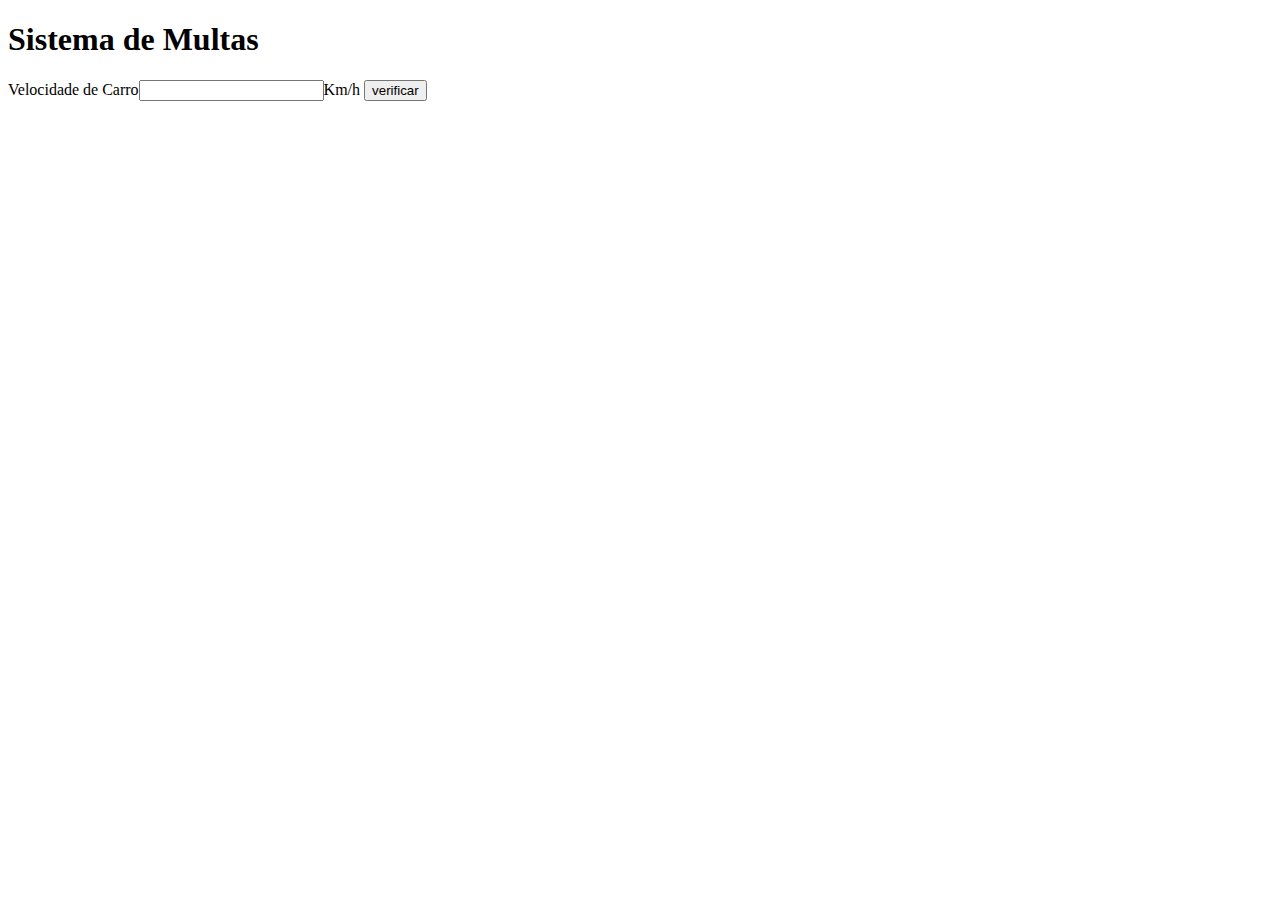
<file: index.html>
<!DOCTYPE html>
<html lang="pt-br">
<head>
    <meta charset="UTF-8">
    <meta http-equiv="X-UA-Compatible" content="IE=edge">
    <meta name="viewport" content="width=device-width, initial-scale=1.0">
    <title>DETRAN</title>
</head>
<body>
    <h1>Sistema de Multas</h1>
    Velocidade de Carro<input type="number" name="txtvel" id="txtvel">Km/h
    <input type="button" value="verificar" onclick="calcular()">
    <div id="res"></div>
    <script>
        function calcular() {
        var txtv = window.document.querySelector('input#txtvel')
        var res = window.document.querySelector('div#res')
        var vel = Number(txtv.value)
        res.innerHTML = `<p>Sua velocidade atual é de <strong>${vel}Km/h</strong></p>`
        if(vel >= 60){
            res.innerHTML += `<p>Você está sendo<strong> MULTADO </strong>por excesso de velocidade</p>`
        }
        
        res.innerHTML += `<p>Dirija sempre com o cinto de segurança!</p>`
        }
    </script>
    
</body>
</html>
</file>
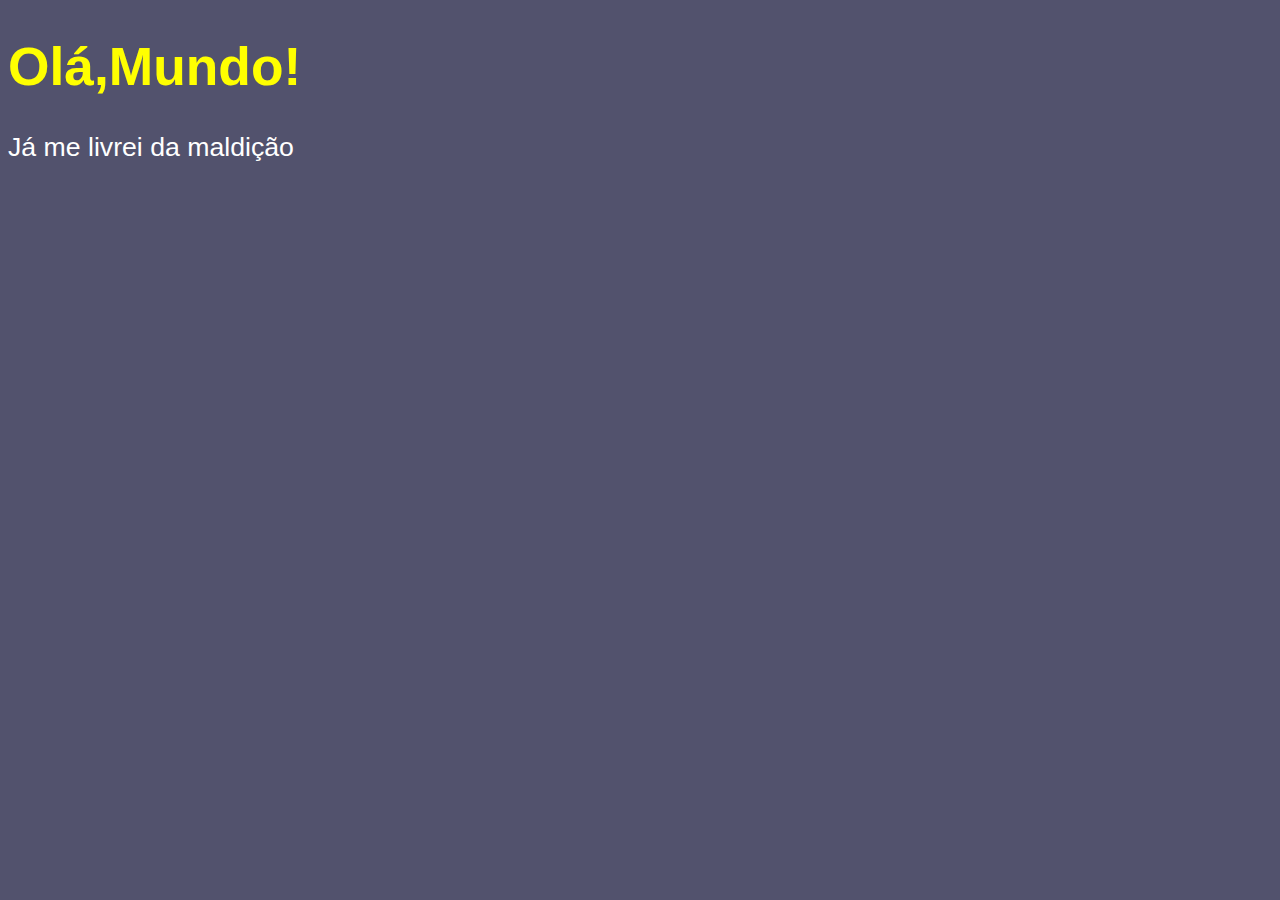
<file: ex001/index.html>
<!DOCTYPE html>
<html lang="pt-br">
<head>
    <meta charset="UTF-8">
    <meta http-equiv="X-UA-Compatible" content="IE=edge">
    <meta name="viewport" content="width=device-width, initial-scale=1.0">
    <title>Meu primeiro programa</title>
    <style>
        body{
            background-color: rgb(82, 82, 109);
            color: white;
            font: normal 20pt Arial;
        }
        h1{
            color: yellow;
        }
    </style>
</head>
<body>
  <h1>Olá,Mundo! </h1> 
  <p>Já me livrei da maldição</p>
  <script>
      window.alert('Minha primeira mensagem!')/*script que cria uma janela com mensagem*/
      window.confirm('Está gostando de JavaScript?')/*script que cria uma janela com comfirmação*/
      window.prompt('Qual é o seu nome?')/*Janela de interação com o usuário*/
  </script>
</body>
</html>
</file>
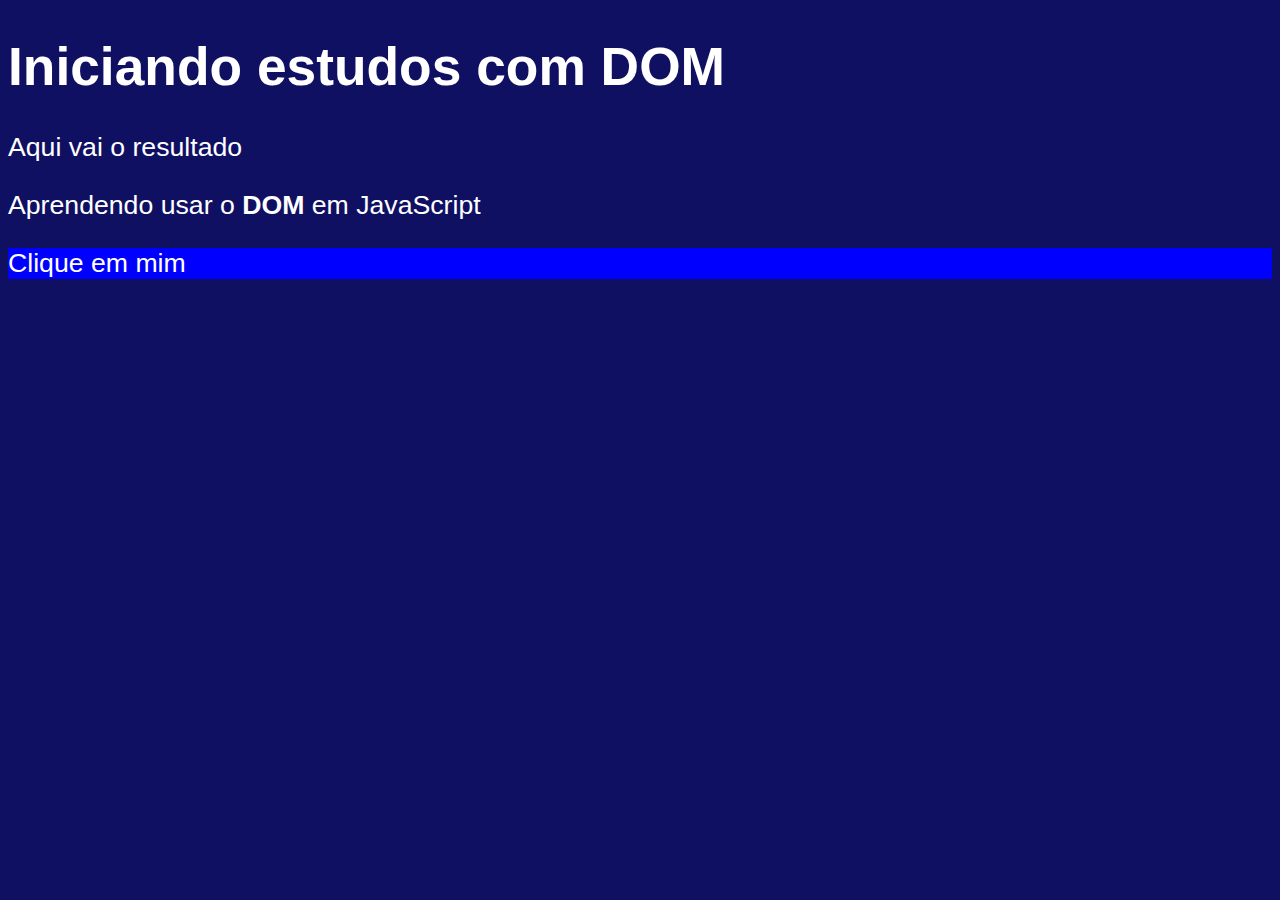
<file: ex005/index.html>
<!DOCTYPE html>
<html lang="pt-BR">
<head>
    <meta charset="UTF-8">
    <meta http-equiv="X-UA-Compatible" content="IE=edge">
    <meta name="viewport" content="width=device-width, initial-scale=1.0">
    <title>Primeiros Passos com o DOM</title>
    <style>
        body{
            background-color: rgb(16, 16, 99);
            color: white;
            font:normal 20pt Arial;
        }
    </style>
</head>
<body>
    <h1>Iniciando estudos com DOM</h1>
    <p>Aqui vai o resultado</p>
    <p>Aprendendo usar o<strong> DOM  </strong>em JavaScript</p>
    <div id="msg">Clique em mim</div> 
    <script>
        var corpo = window.document.body
        var p1 = window.document.getElementsByTagName('p')[1]
        /*
       var d = window.document.getElementById('msg')
       d.style.background = 'green'
       d.innerText = 'Estou aguardando...'*/
       var d = window.document.querySelector('div#msg')
       d.style.background = 'blue'

      
        
       
    </script>   
</body>
</html>
</file>
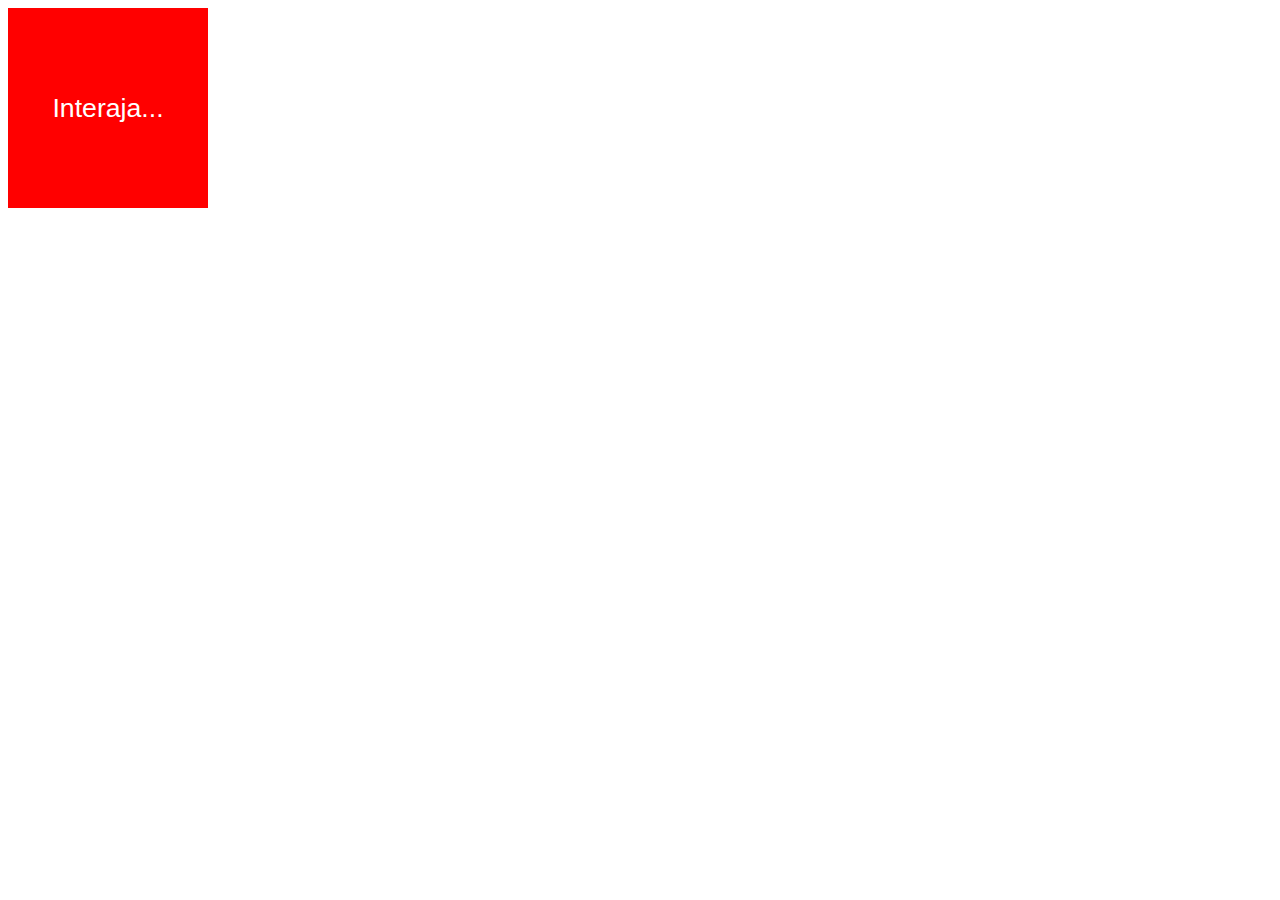
<file: ex006/index.html>
<!DOCTYPE html>
<html lang="pt-br">
<head>
    <meta charset="UTF-8">
    <meta http-equiv="X-UA-Compatible" content="IE=edge">
    <meta name="viewport" content="width=device-width, initial-scale=1.0">
    <title>Eventos DOM</title>
    <style>
        div#area{
            font: normal 20pt Arial;
            background:red;
            color:white;
            width: 200px;
            height: 200px;
            line-height: 200px;
            text-align: center;

        }
    </style>
    
</head>
<body>
    <div id="area" >
        Interaja...
    </div>
    <script>
        var a = window.document.getElementById('area')
        a. addEventListener('click', clicar)
        a.addEventListener('mouseenter', entrar)
        a.addEventListener('mouseout', sair)
 
        function clicar(){
        a.innerText = 'Clicou!'
        a.style.background='orange'

        }

        function entrar(){
        a.innerText = 'Entrou'
        a.style.background = 'blue'

        }
        function sair(){
        a.innerText = 'Saiu'
        a.style.background = 'red'

        }
    </script>
    
</body>
</html>
</file>
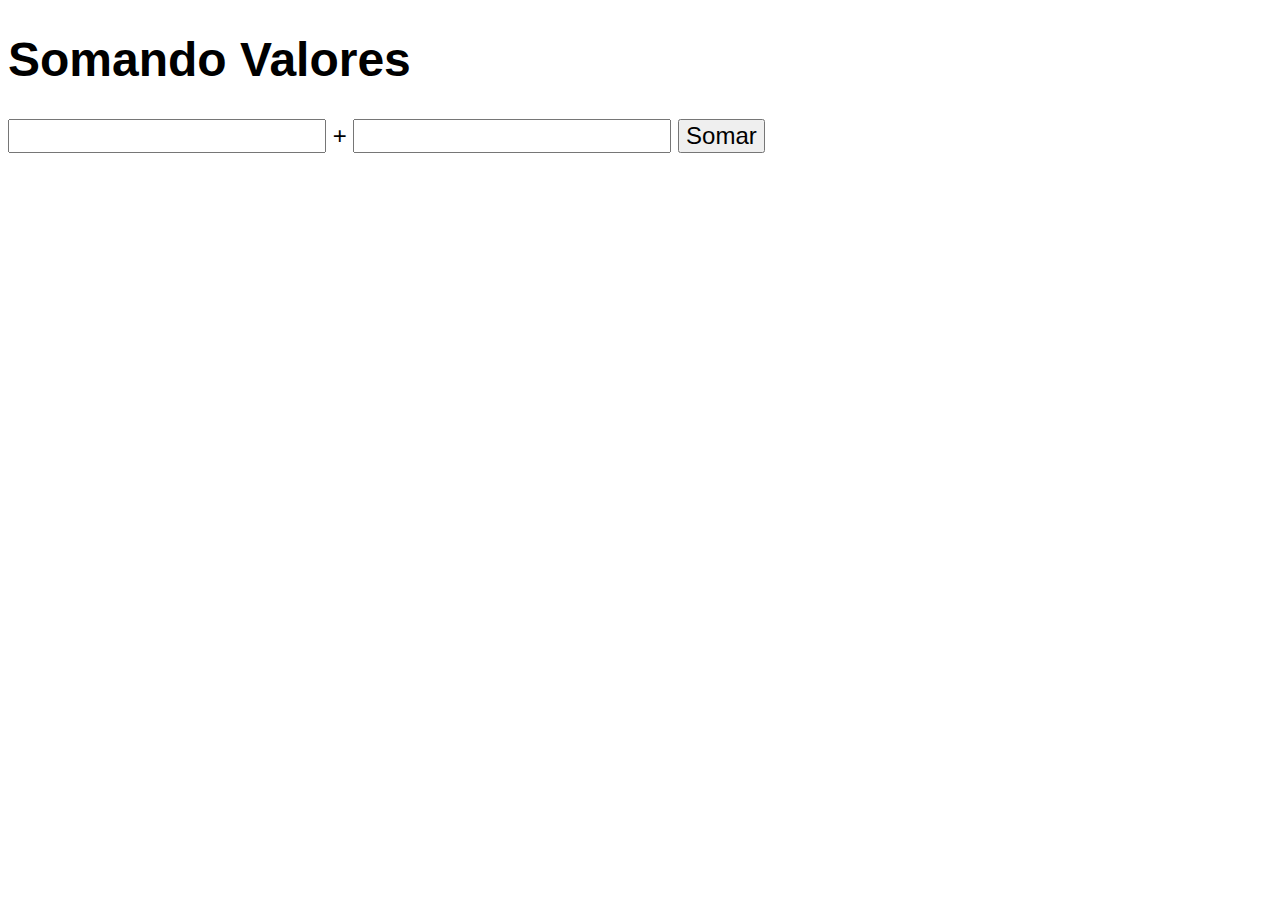
<file: ex007/index.html>
<!DOCTYPE html>
<html lang="pt-br">
<head>
    <meta charset="UTF-8">
    <meta http-equiv="X-UA-Compatible" content="IE=edge">
    <meta name="viewport" content="width=device-width, initial-scale=1.0">
    <title>Somando Números</title>
    <style>
        body{
            font: normal 18pt Arial;
            
        }

        input{
            font: normal 18pt Arial;
        }
        div#resu{
            font-weight: bold;
            
        }
    </style>
</head>
<body>
   <h1>Somando Valores</h1> 
   <input type="number" name="txtn1" id="txtn1"> + 
   <input type = "number" name="txtn2" id="txtn2">
   <input type="button" value="Somar" onclick="somar()">
   <div id="resu"></div>

   <script>

       function somar () {
           var tn1 = window.document.getElementById('txtn1')
           var tn2 = window.document.querySelector('input#txtn2')
           var res = window.document.getElementById('resu')
           var n1 = Number(tn1.value)
           var n2 = Number(tn2.value)
           var s = n1 + n2
           resu.innerHTML= `A soma entre ${n1} e ${n2} é igual á ${s}`
       }
   </script>
</file>
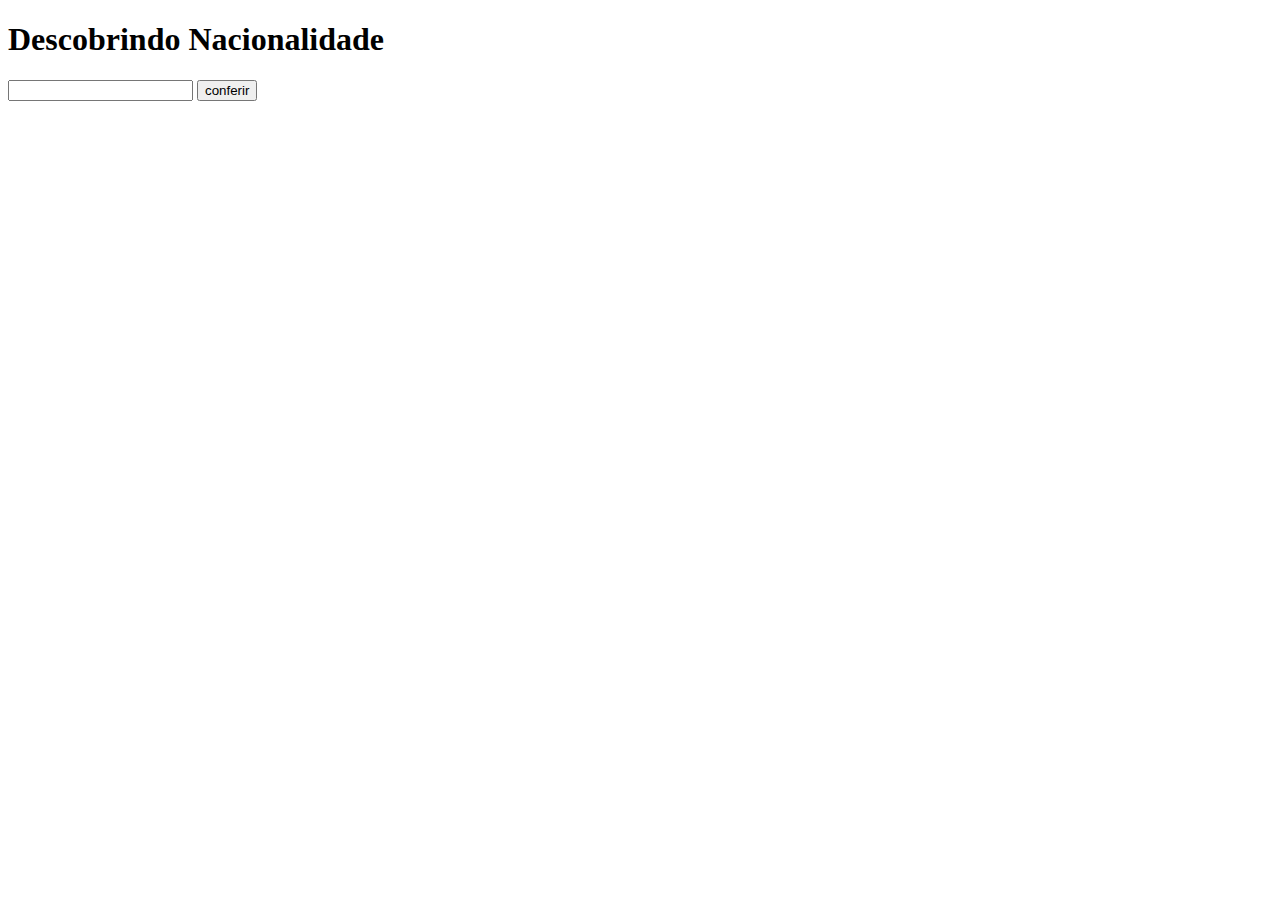
<file: ex009/index.html>
<!DOCTYPE html>
<html lang="en">
<head>
    <meta charset="UTF-8">
    <meta http-equiv="X-UA-Compatible" content="IE=edge">
    <meta name="viewport" content="width=device-width, initial-scale=1.0">
    <title>Nacionalidade</title>
    <style>

    </style>
</head>
<body>
    <h1>Descobrindo Nacionalidade</h1>
    <input type="text "name="txtp1" id="txtp1">
    <input type="button" value="conferir" onclick="calcular()">
    <div id="resu"></div>
    <script>  
    function calcular (){
        var p1= window.document.querySelector('input#txtp1')
        var resu = window.document.querySelector('div#resu')
        var pais = String(p1.value)
       
       
        
        if(pais == 'Brasil'){
            resu.innerHTML=`<p>Você é Brasileiro!!<p>`
               
        }
        else
        {
            resu.innerHTML=`Você é estrangeiro`
        }
    }


    </script>


    
</body>
</html>
</file>
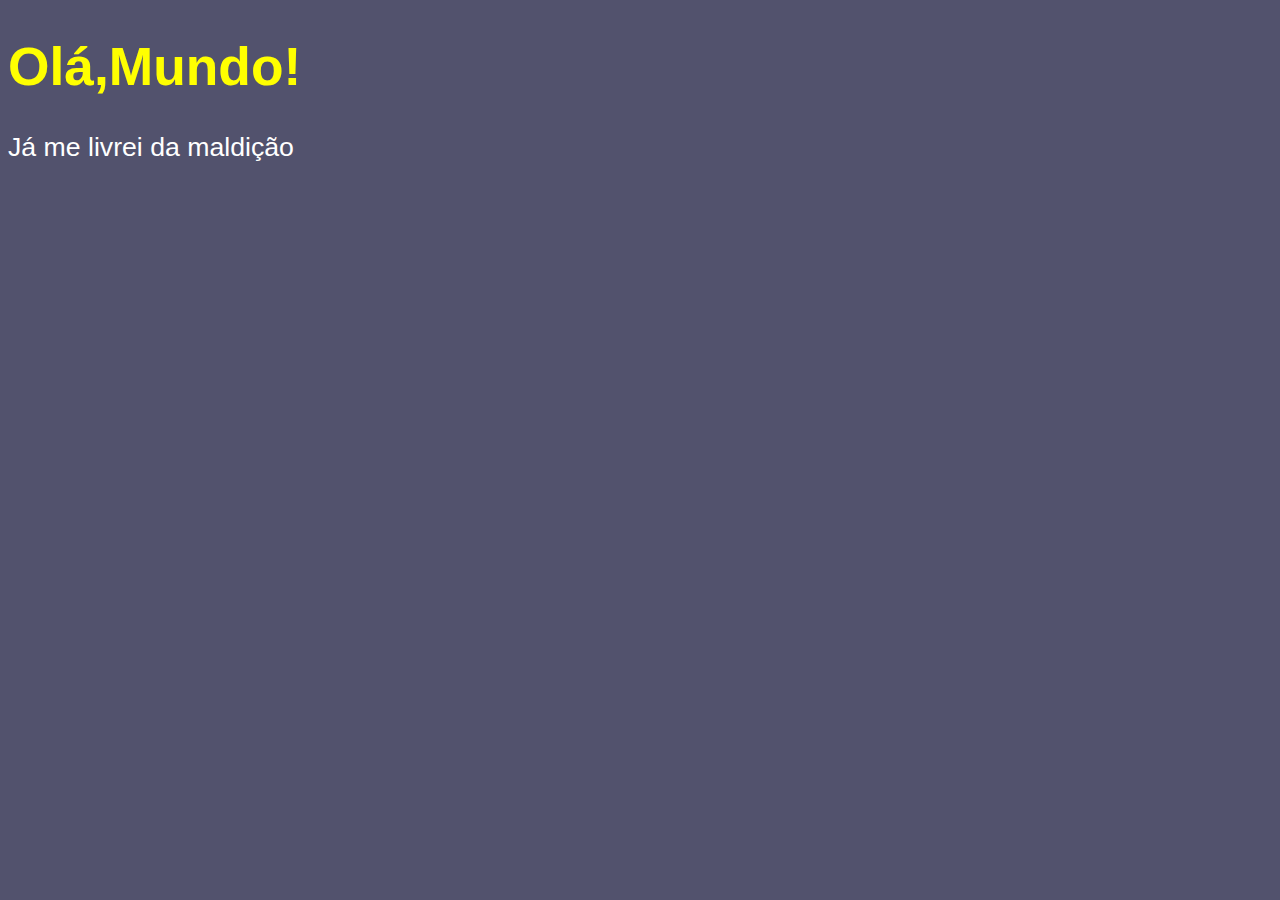
<file: ex002/ex001 copy/index.html>
<!DOCTYPE html>
<html lang="pt-br">
<head>
    <meta charset="UTF-8">
    <meta http-equiv="X-UA-Compatible" content="IE=edge">
    <meta name="viewport" content="width=device-width, initial-scale=1.0">
    <title>Meu primeiro programa</title>
    <style>
        body{
            background-color: rgb(82, 82, 109);
            color: white;
            font: normal 20pt Arial;
        }
        h1{
            color: yellow;
        }
    </style>
</head>
<body>
  <h1>Olá,Mundo! </h1> 
  <p>Já me livrei da maldição</p>
  <script>
     
      var nome = window.prompt('Qual é o seu nome?')/*Janela de interação com o usuário*/
      window.alert('É grande prazer em te conhecer,'+ nome + '!')// Concatenação
  </script>
</body>
</html>
</file>
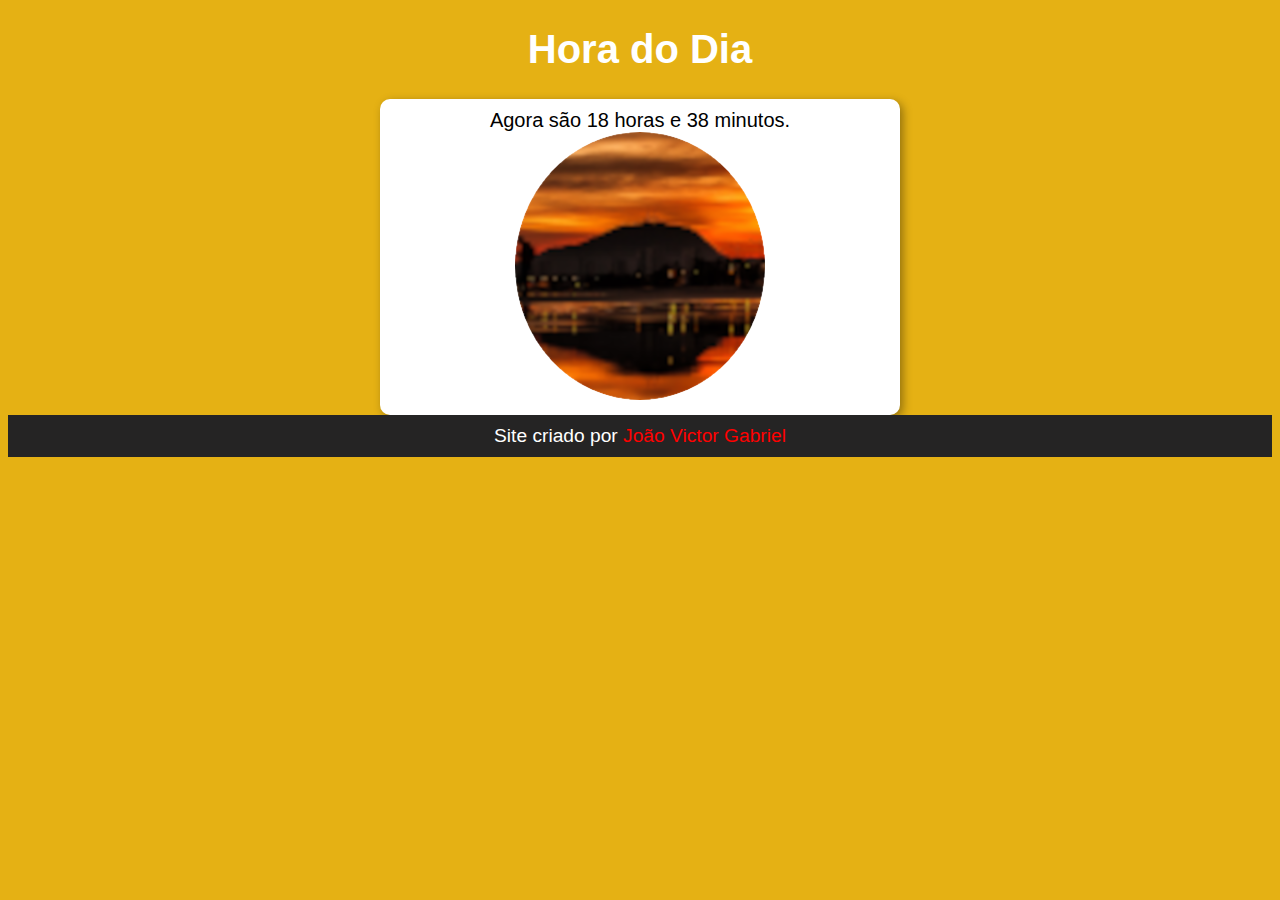
<file: ex0013/ex0013.html>
<!DOCTYPE html>
<html lang="pt-BR">
<head>
    <meta charset="UTF-8">
    <meta http-equiv="X-UA-Compatible" content="IE=edge">
    <meta name="viewport" content="width=device-width, initial-scale=1.0">
    <title>Hora do Dia</title>
    <link rel="stylesheet" href="style.css">
</head>
<body onload="carregar()">
    <header>
        <h1>Hora do Dia</h1>
    </header>
    <section>
        <div id="msg">
              Aqui vai aparecer a mensagem!
        </div>
        
        
        <div id="foto">
            <img  id ="imagem"src="manha.png" alt="foto do dia">

        </div>
       
    </section>
    <footer>
       Site criado por <a href="https://github.com/joaovictorgm" target="_blank">João Victor Gabriel</a>
    </footer>
   <script src="script.js"></script> 
</body>
</html>
</file>
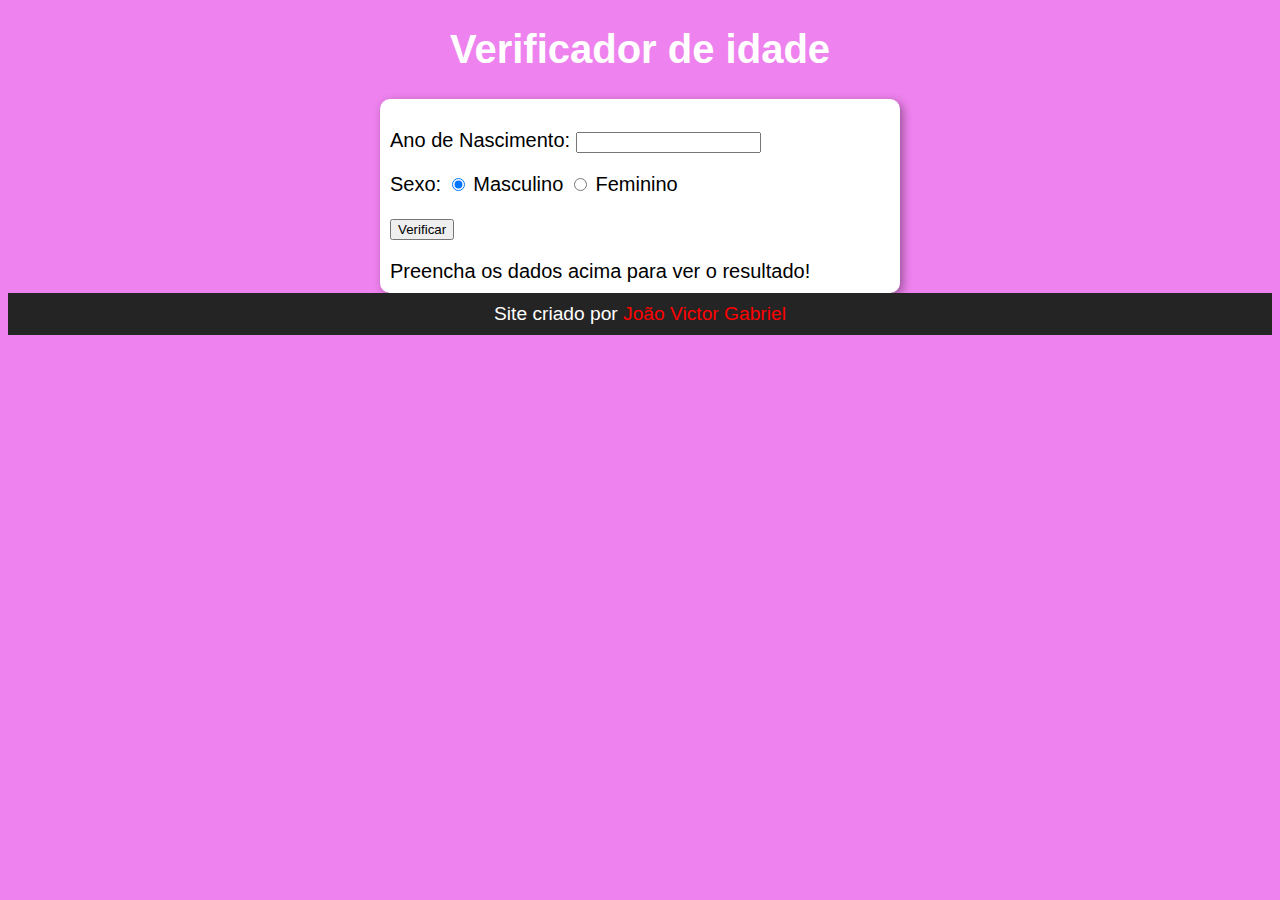
<file: ex0014/modelo.html>
<!DOCTYPE html>
<html lang="pt-BR">
<head>
    <meta charset="UTF-8">
    <meta http-equiv="X-UA-Compatible" content="IE=edge">
    <meta name="viewport" content="width=device-width, initial-scale=1.0">
    <title>Verificador de idade</title>
    <link rel="stylesheet" href="style.css">
</head>
<body>
    <header>
        <h1>Verificador de idade</h1>
    </header>
    <section>
        <div >
              <p>Ano de Nascimento:
              <input type="number" name="txtano" id="txtano" min="0">
            </p>
            <p>Sexo:
                <input type="radio" name="radsex" id="mascu" checked>
                <label for="mascu">Masculino</label>
                <input type="radio" name="radsex" id="femi">
                <label for="femi">Feminino</label>

            </p>
            <p>
                <input type="button" value="Verificar" onclick="verificar()">
            </p>
        </div>
        
        
        <div id="res">
            Preencha os dados acima para ver o resultado!

           
        </div>
       
    </section>
    <footer>
       Site criado por <a href="https://github.com/joaovictorgm" target="_blank">João Victor Gabriel</a>
    </footer>
   <script src="script.js"></script> 
</body>
</html>
</file>
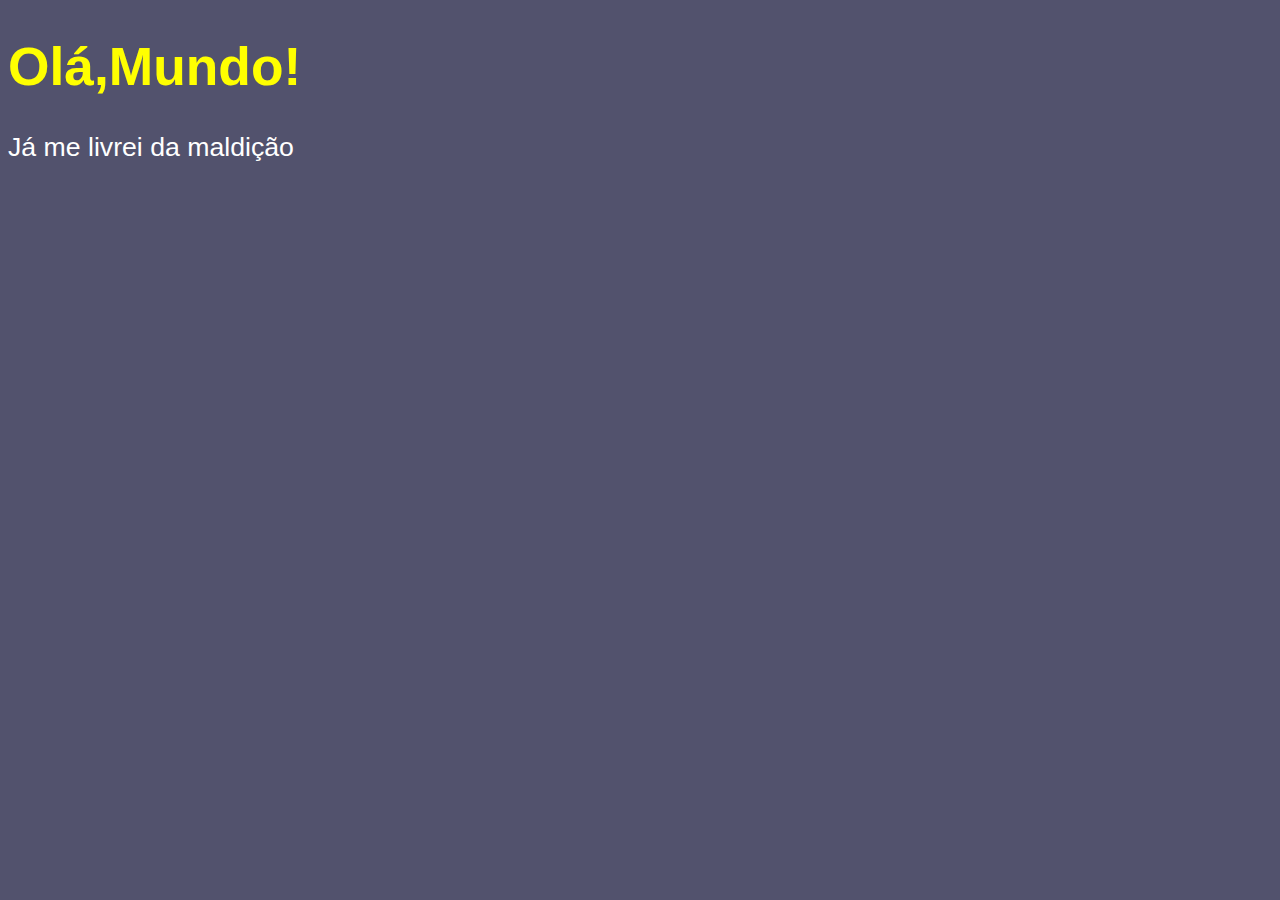
<file: ex003/index copy.html>
<!DOCTYPE html>
<html lang="pt-br">
<head>
    <meta charset="UTF-8">
    <meta http-equiv="X-UA-Compatible" content="IE=edge">
    <meta name="viewport" content="width=device-width, initial-scale=1.0">
    <title>Meu primeiro programa</title>
    <style>
        body{
            background-color: rgb(82, 82, 109);
            color: white;
            font: normal 20pt Arial;
        }
        h1{
            color: yellow;
        }
    </style>
</head>
<body>
  <h1>Olá,Mundo! </h1> 
  <p>Já me livrei da maldição</p>
  <script>
     var n1 =Number(window.prompt('Digite um número:'))//String
     var n2 = Number(window.prompt('Digite outro número:'))//String
     var s = n1 + n2 
     window.alert(`A soma entre ${n1} e ${n2} é igual a ${s}`)//Concatenação
     //(number + number) para adição
     //(string + string) para concatenação
 
  </script>
</body>
</html>
</file>
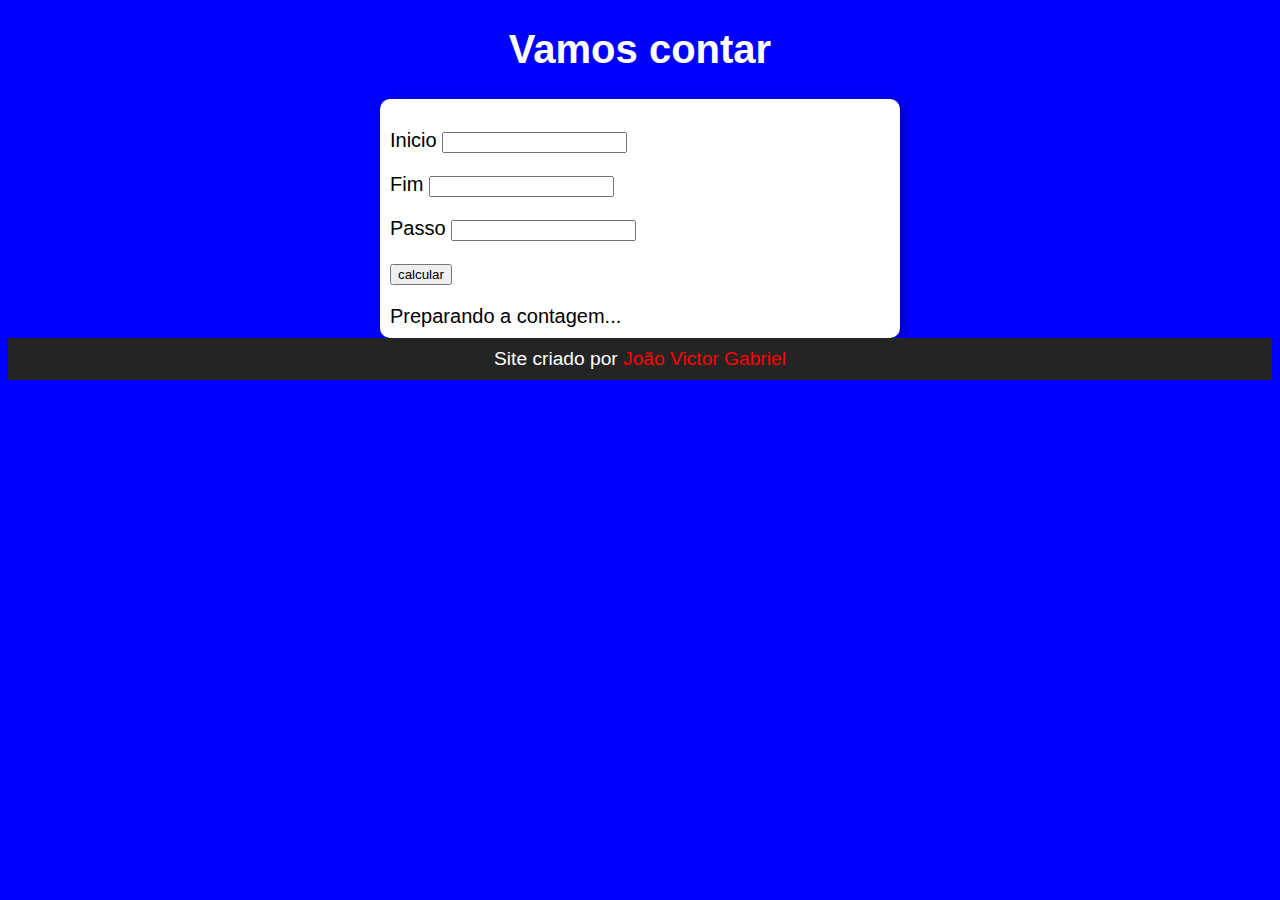
<file: ex017/modelo.html>
<!DOCTYPE html>
<html lang="pt-BR">
<head>
    <meta charset="UTF-8">
    <meta http-equiv="X-UA-Compatible" content="IE=edge">
    <meta name="viewport" content="width=device-width, initial-scale=1.0">
    <title>Contador</title>
    <link rel="stylesheet" href="style.css">
</head>
<body>
    <header>
        <h1>Vamos contar</h1>
    </header>
    <section>
        <div >
            <p>Inicio
            <input type="number" name="inicio" id="txtini">
            </p>  
            <p>Fim  <input type="number"name="fim"  id="txtfim">
            </p>
              <p>Passo <input type="number"name="passo"id="txtpass"></p>
            <p>
                <input type="button" value="calcular" onclick="calcular()">
            </p>
        </div>
        
        
        <div id="resu">
            Preparando a contagem...
           
        </div>
       
    </section>
    <footer>
       Site criado por <a href="https://github.com/joaovictorgm" target="_blank">João Victor Gabriel</a>
    </footer>
   <script src="script.js"></script> 
</body>
</html>
</file>
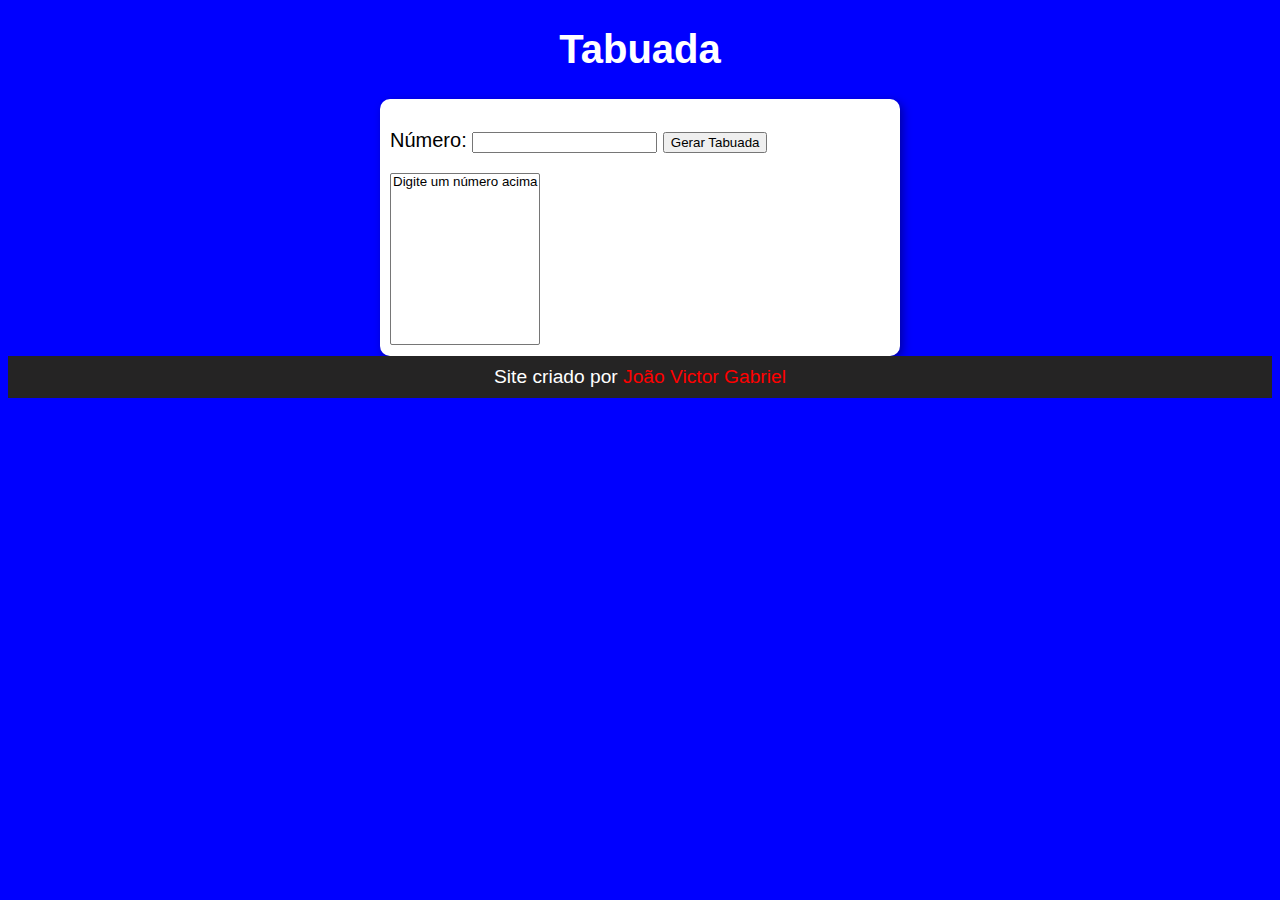
<file: ex018/modelo.html>
<!DOCTYPE html>
<html lang="pt-BR">
<head>
    <meta charset="UTF-8">
    <meta http-equiv="X-UA-Compatible" content="IE=edge">
    <meta name="viewport" content="width=device-width, initial-scale=1.0">
    <title>Tabuada</title>
    <link rel="stylesheet" href="style.css">
</head>
<body>
    <header>
        <h1>Tabuada</h1>
    </header>
    <section>
        <div >
            <p>Número:
            <input type="number" name="num" id="txtn">
                      
            
            <input type="button" value="Gerar Tabuada" onclick="calcular()">
           </p>
        </div>
        
        
        <div >
           <select name="Tabuada" id="seltab" size="10">
               <option>Digite um número acima</option>
           </select>
           
        </div>
       
    </section>
    <footer>
       Site criado por <a href="https://github.com/joaovictorgm" target="_blank">João Victor Gabriel</a>
    </footer>
   <script src="script.js"></script> 
</body>
</html>
</file>
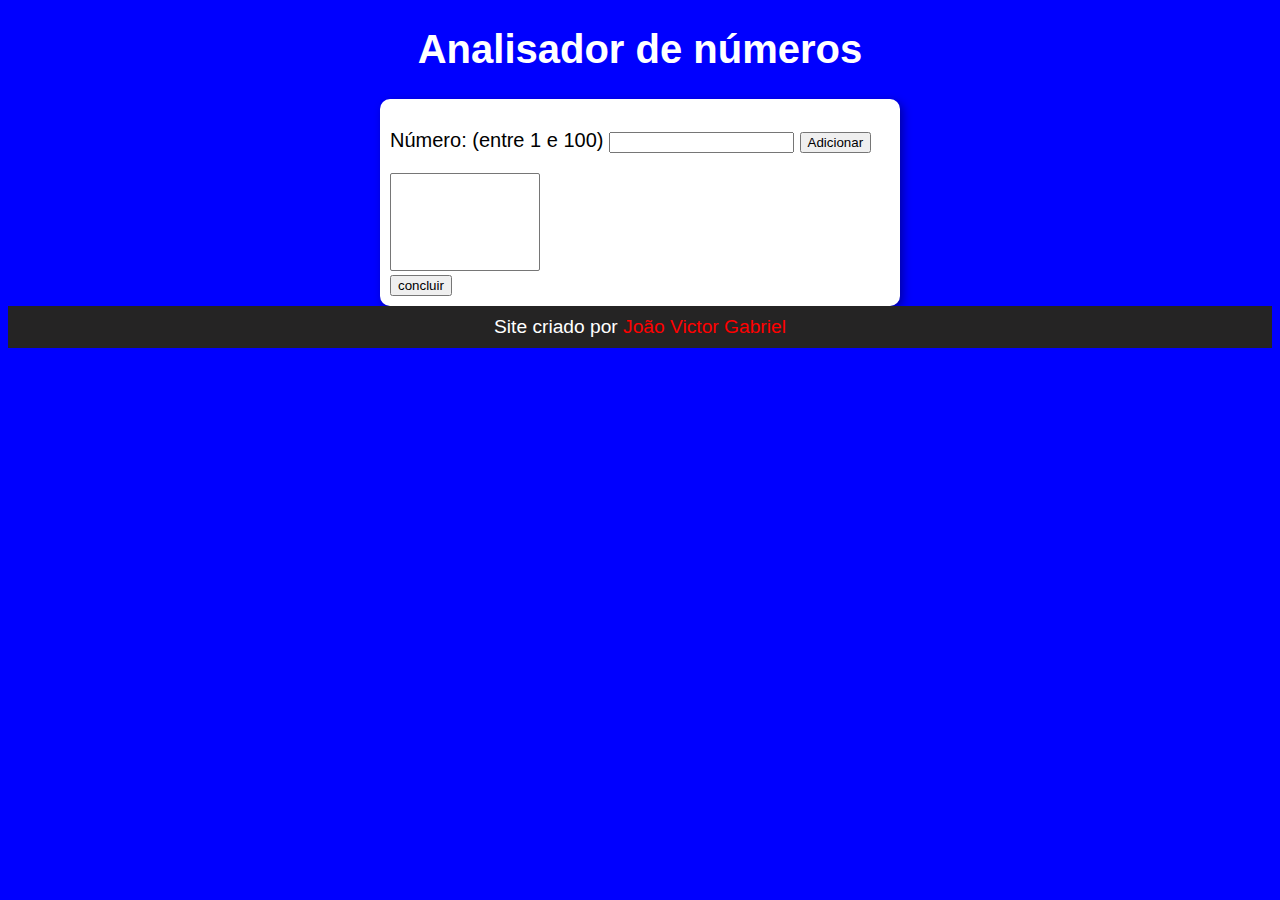
<file: ex026/modelo.html>
<!DOCTYPE html>
<html lang="pt-BR">
<head>
    <meta charset="UTF-8">
    <meta http-equiv="X-UA-Compatible" content="IE=edge">
    <meta name="viewport" content="width=device-width, initial-scale=1.0">
    <title>Analisador de números</title>
    <link rel="stylesheet" href="style.css">
</head>
<body>
    <header>
        <h1>Analisador de números</h1>
    </header>
    <section>
        <div>
           <p> Número: (entre 1 e 100)
            <input type="number" name="num" id="txtn">
            <input type="button" value="Adicionar" onclick="calcular()">
            </p>
            <select name="flist" id="flist" size="6">
                
           </select>
           <div>
               <input type="button" value="concluir" onclick="conclusao()">
        </div>
        <div id="resu"></div>
        
        
        
           
        </div>
       
    </section>
    <footer>
       Site criado por <a href="https://github.com/joaovictorgm" target="_blank">João Victor Gabriel</a>
    </footer>
   <script src="script.js"></script> 
</body>
</html>
</file>
<file: ex0013/style.css>
@charset "UTF-8";

 body{
    background-color: violet;
    font: normal 15pt Arial;

}
header{
    color: white;
    text-align: center;

}
img{
    border-radius: 50%;
}

section{
    background: white;
    text-align: center;
    border-radius: 10px;
    padding:10px;
    width: 500px;
    margin:auto;
    box-shadow: 3px 3px 10px rgba(0,0,0,0.363);
}
footer{
    background-color: rgb(37, 36, 36);
    padding:10px;
    text-align: center;
    font-size: 1.5vw;
    color: white;
}
footer > a{
    text-decoration: none;
    color: red;
}
footer > a:hover{
    color:orange
}
</file>
<file: ex0014/style.css>
@charset "UTF-8";

 body{
    background-color: violet;
    font: normal 15pt Arial;

}
header{
    color: white;
    text-align: center;

}


section{
    background: white;
    border-radius: 10px;
    padding:10px;
    width: 500px;
    margin:auto;
    box-shadow: 3px 3px 10px rgba(0,0,0,0.363);
}
footer{
    background-color: rgb(37, 36, 36);
    padding:10px;
    text-align: center;
    font-size: 1.5vw;
    color: white;
}
footer > a{
    text-decoration: none;
    color: red;
}
footer > a:hover{
    color:orange
}
</file>
<file: ex017/style.css>
@charset "UTF-8";

 body{
    background-color: blue;
    font: normal 15pt Arial;

}
header{
    color: white;
    text-align: center;

}


section{
    background: white;
    border-radius: 10px;
    padding:10px;
    width: 500px;
    margin:auto;
    box-shadow: 3px 3px 10px rgba(0,0,0,0.363);
}


footer{
    background-color: rgb(37, 36, 36);
    padding:10px;
    text-align: center;
    font-size: 1.5vw;
    color: white;
}
footer > a{
    text-decoration: none;
    color: red;
}
footer > a:hover{
    color:orange
}
</file>
<file: ex018/style.css>
@charset "UTF-8";

 body{
    background-color: blue;
    font: normal 15pt Arial;

}
header{
    color: white;
    text-align: center;

}


section{
    background: white;
    border-radius: 10px;
    padding:10px;
    width: 500px;
    margin:auto;
    box-shadow: 3px 3px 10px rgba(0,0,0,0.363);
}


footer{
    background-color: rgb(37, 36, 36);
    padding:10px;
    text-align: center;
    font-size: 1.5vw;
    color: white;
}
footer > a{
    text-decoration: none;
    color: red;
}
footer > a:hover{
    color:orange
}
</file>
<file: ex026/style.css>
@charset "UTF-8";

 body{
    background-color: blue;
    font: normal 15pt Arial;

}
header{
    color: white;
    text-align: center;

}


section{
    background: white;
    border-radius: 10px;
    padding:10px;
    width: 500px;
    margin:auto;
    box-shadow: 3px 3px 10px rgba(0,0,0,0.363);
}

select#flist{
    width: 150px;
}


footer{
    background-color: rgb(37, 36, 36);
    padding:10px;
    text-align: center;
    font-size: 1.5vw;
    color: white;
}
footer > a{
    text-decoration: none;
    color: red;
}
footer > a:hover{
    color:orange
}
</file>
